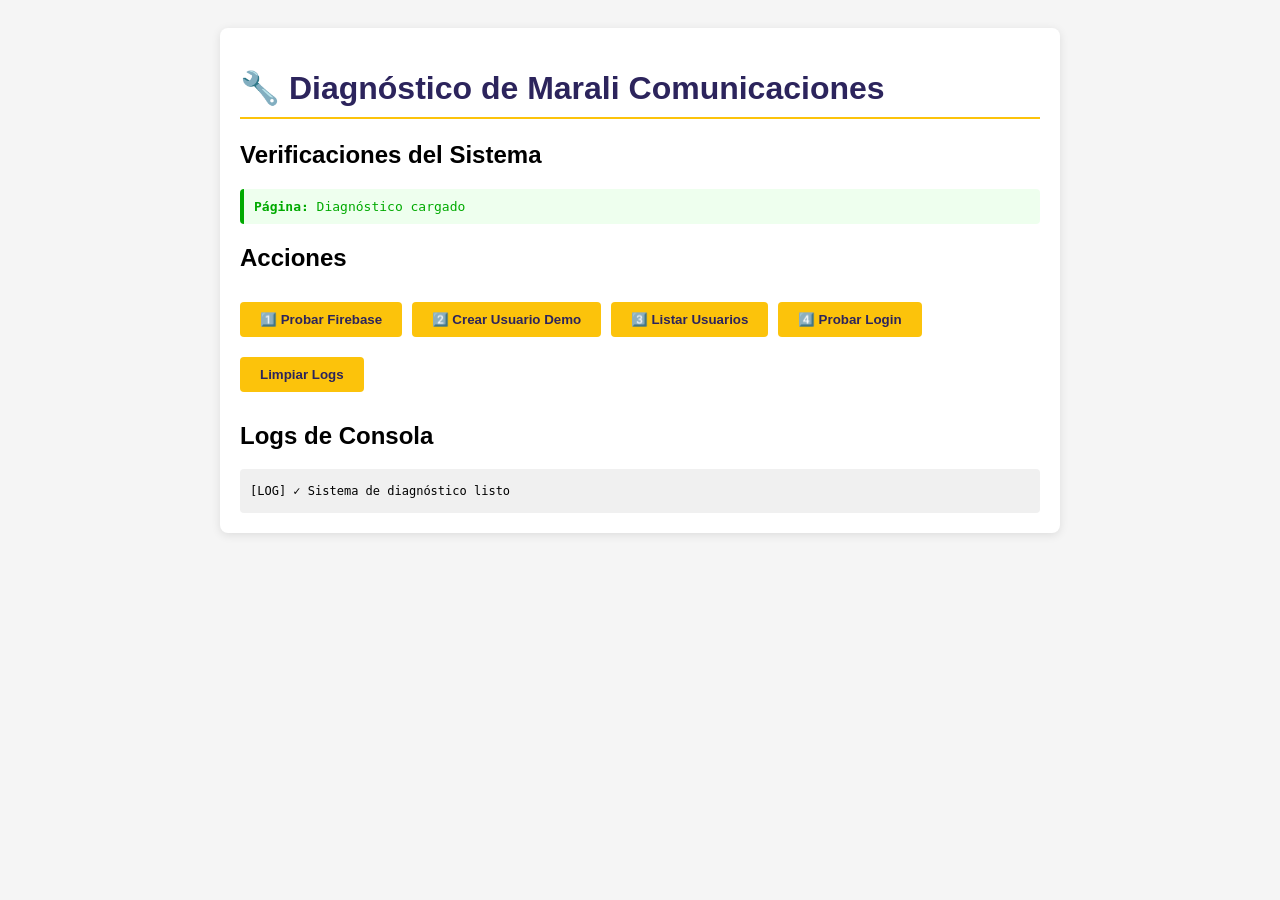
<file: diagnostico.html>
<!DOCTYPE html>
<html lang="es">
<head>
    <meta charset="UTF-8">
    <title>Diagnóstico - Marali Comunicaciones</title>
    <style>
        body {
            font-family: 'Segoe UI', Tahoma, Geneva, Verdana, sans-serif;
            padding: 20px;
            background: #f5f5f5;
        }
        .container {
            max-width: 800px;
            margin: 0 auto;
            background: white;
            padding: 20px;
            border-radius: 8px;
            box-shadow: 0 2px 10px rgba(0,0,0,0.1);
        }
        h1 {
            color: #2c245c;
            border-bottom: 2px solid #fcc30b;
            padding-bottom: 10px;
        }
        .status {
            padding: 10px;
            margin: 10px 0;
            border-radius: 4px;
            font-family: monospace;
        }
        .status.ok {
            background: #efe;
            color: #0a0;
            border-left: 4px solid #0a0;
        }
        .status.error {
            background: #fee;
            color: #c00;
            border-left: 4px solid #c00;
        }
        .status.pending {
            background: #ffd;
            color: #880;
            border-left: 4px solid #880;
        }
        button {
            background: #fcc30b;
            color: #2c245c;
            border: none;
            padding: 10px 20px;
            border-radius: 4px;
            cursor: pointer;
            font-weight: bold;
            margin: 10px 5px 10px 0;
        }
        button:hover {
            background: #f3992c;
        }
        .logs {
            background: #f0f0f0;
            padding: 10px;
            border-radius: 4px;
            max-height: 300px;
            overflow-y: auto;
            font-family: monospace;
            font-size: 12px;
        }
        .log-entry {
            margin: 5px 0;
        }
    </style>
</head>
<body>
    <div class="container">
        <h1>🔧 Diagnóstico de Marali Comunicaciones</h1>
        
        <h2>Verificaciones del Sistema</h2>
        <div id="results"></div>

        <h2>Acciones</h2>
        <button onclick="testFirebase()">1️⃣ Probar Firebase</button>
        <button onclick="createDemo()">2️⃣ Crear Usuario Demo</button>
        <button onclick="listUsers()">3️⃣ Listar Usuarios</button>
        <button onclick="testLogin()">4️⃣ Probar Login</button>
        <button onclick="clearLogs()">Limpiar Logs</button>

        <h2>Logs de Consola</h2>
        <div class="logs" id="logs"></div>
    </div>

    <script type="module">
        // Variables globales
        const resultsDiv = document.getElementById('results');
        const logsDiv = document.getElementById('logs');

        // Interceptar console.log
        const originalLog = console.log;
        const originalError = console.error;
        const originalWarn = console.warn;

        function addLog(type, message) {
            const entry = document.createElement('div');
            entry.className = 'log-entry';
            entry.textContent = `[${type}] ${message}`;
            logsDiv.appendChild(entry);
            logsDiv.scrollTop = logsDiv.scrollHeight;
        }

        console.log = function(...args) {
            originalLog(...args);
            addLog('LOG', args.join(' '));
        };
        console.error = function(...args) {
            originalError(...args);
            addLog('ERROR', args.join(' '));
        };
        console.warn = function(...args) {
            originalWarn(...args);
            addLog('WARN', args.join(' '));
        };

        window.clearLogs = () => {
            logsDiv.innerHTML = '';
        };

        // Agregar estado inicial
        function addStatus(name, status, message) {
            const div = document.createElement('div');
            div.className = `status ${status}`;
            div.innerHTML = `<strong>${name}:</strong> ${message}`;
            resultsDiv.appendChild(div);
        }

        window.testFirebase = async function() {
            try {
                console.log('🔍 Probando Firebase...');
                const { auth, db } = await import('./js/firebase-config.js?v=2');
                console.log('✓ Firebase conectado');
                addStatus('Firebase', 'ok', 'Conectado correctamente');
            } catch (error) {
                console.error('✗ Error en Firebase:', error);
                addStatus('Firebase', 'error', 'Error: ' + error.message);
            }
        };

        window.createDemo = async function() {
            try {
                console.log('🔨 Creando usuario demo...');
                const { createDemoUsers } = await import('./js/auth.js?v=3');
                await createDemoUsers();
                console.log('✓ Usuario demo procesado');
                addStatus('Usuario Demo', 'ok', 'Proceso completado - ver logs');
            } catch (error) {
                console.error('✗ Error:', error);
                addStatus('Usuario Demo', 'error', 'Error: ' + error.message);
            }
        };

        window.listUsers = async function() {
            try {
                console.log('📋 Listando usuarios...');
                const { db } = await import('./js/firebase-config.js?v=2');
                const { collection, getDocs } = await import('https://www.gstatic.com/firebasejs/12.13.0/firebase-firestore.js');
                
                const usuarios = await getDocs(collection(db, 'usuarios'));
                console.log(`✓ Total usuarios: ${usuarios.size}`);
                usuarios.forEach(doc => {
                    console.log('  - ' + doc.data().usuario + ' (' + doc.data().email + ')');
                });
                addStatus('Usuarios', 'ok', `Total: ${usuarios.size} - Ver logs para detalles`);
            } catch (error) {
                console.error('✗ Error:', error);
                addStatus('Usuarios', 'error', 'Error: ' + error.message);
            }
        };

        window.testLogin = async function() {
            try {
                console.log('🔐 Probando login con admin/admin123...');
                const { loginUser } = await import('./js/auth.js?v=3');
                const result = await loginUser('admin', 'admin123');
                console.log('✓ Login exitoso:', result.email);
                addStatus('Login Test', 'ok', 'Login exitoso - ' + result.email);
            } catch (error) {
                console.error('✗ Error en login:', error.message);
                addStatus('Login Test', 'error', 'Error: ' + error.message);
            }
        };

        // Verificación inicial
        window.onload = () => {
            addStatus('Página', 'ok', 'Diagnóstico cargado');
            console.log('✓ Sistema de diagnóstico listo');
        };
    </script>
</body>
</html>
</file>
